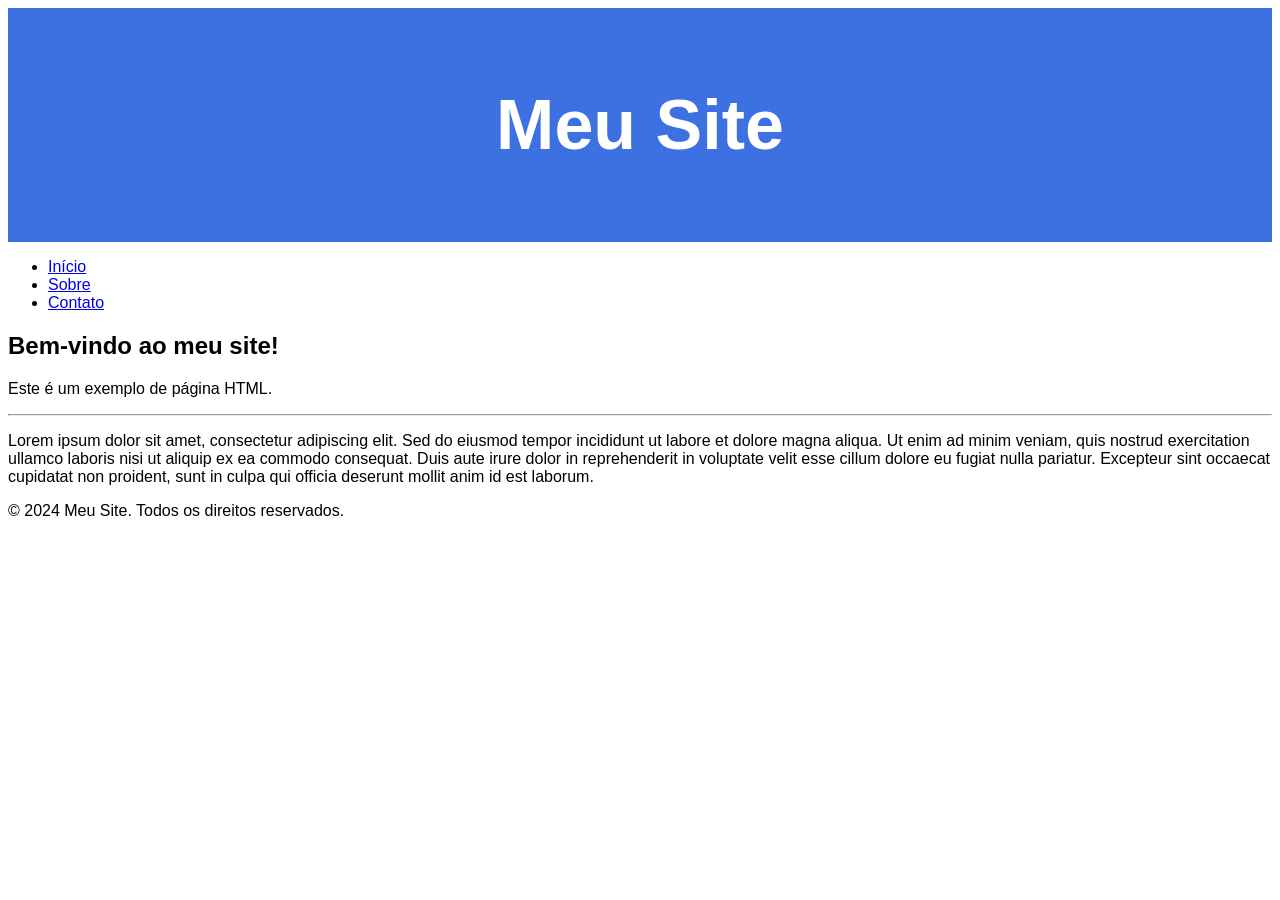
<file: index.html>
<Index html>
<html lang="ptbr">
<head>
    <meta charset="UTF-8">
    <meta name="viewport" content="width=device-width, initial-scale=1.0">
    <title>Document</title>
    <link rel="stylesheet" href="Index.css">
</head>
<body>

<header>
    <h1>Meu Site</h1>
</header>

<section>
    <nav>
        <ul>
            <li><a href="#">Início</a></li>
            <li><a href="#">Sobre</a></li>
            <li><a href="#">Contato</a></li>
        </ul>
    </nav>

    <article>
        <h2>Bem-vindo ao meu site!</h2>
        <p>Este é um exemplo de página HTML.</p>
        <hr>
        <p>Lorem ipsum dolor sit amet, consectetur adipiscing elit. 
        Sed do eiusmod tempor incididunt ut labore et dolore magna aliqua. 
        Ut enim ad minim veniam, quis nostrud exercitation ullamco laboris nisi ut aliquip ex ea commodo consequat. 
        Duis aute irure dolor in reprehenderit in voluptate velit esse cillum dolore eu fugiat nulla pariatur. 
        Excepteur sint occaecat cupidatat non proident, 
        sunt in culpa qui officia deserunt mollit anim id est laborum.</p>

    </article>
</section>

<footer>
    <p>&copy; 2024 Meu Site. Todos os direitos reservados.</p>
</footer>

</body>
</html>
</file>
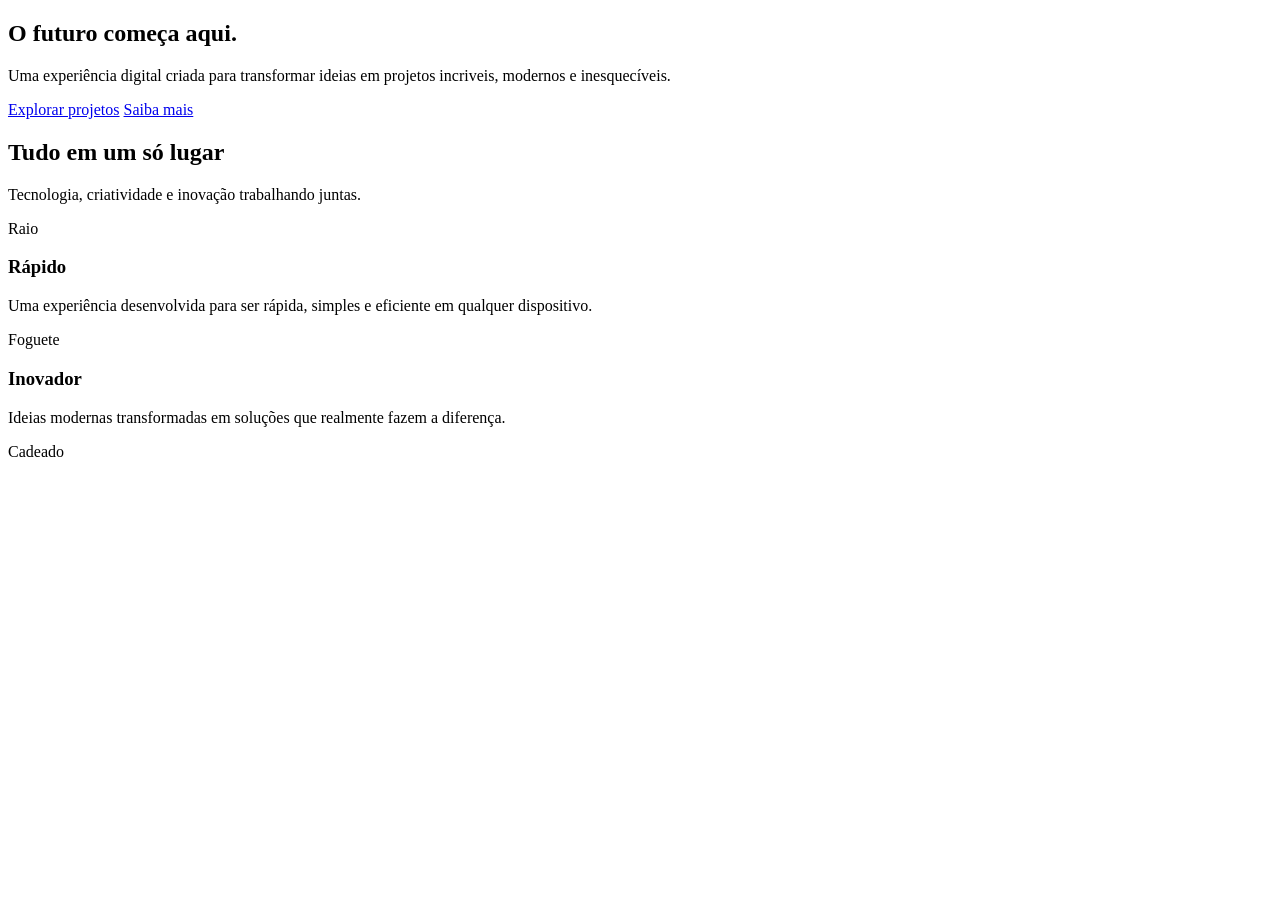
<file: teste.html>
<!DOCTYPE html>
<html lang="en">
<head>
    <meta charset="UTF-8">
    <meta name="viewport" content="width=, initial-scale=1.0">
    <title>Nova Era</title>
<style>
</style>    
</head>
<body>
    <section class="hero" id="inicio">
        <div class="hero-content">
            <h1>O futuro começa aqui.</h1>
                <p>Uma experiência digital criada para transformar ideias em projetos incriveis, modernos e inesquecíveis.</p>
            <div class="buttons">
                <a href="#recursos" class="btnbtn-primary">Explorar projetos</a>
                <a href="#sobre" class="btnbtn-secondary">Saiba mais</a>
            </div>
        </div>
    </section>
    
    <section class="section" id="recursos">
        <div class="section-title">
            <h2>Tudo em um só lugar</h2>
            <p>Tecnologia, criatividade e inovação trabalhando juntas.</p>
        </div>
        <div class="card">
            <div class="icon">Raio</div>
            <h3>Rápido</h3>
            <p>Uma experiência desenvolvida para ser rápida, simples e eficiente em qualquer dispositivo.</p>
        </div>
        <div class="card">
            <div class="icon">Foguete</div>
            <h3>Inovador</h3>
            <p>Ideias modernas transformadas em soluções que realmente fazem a diferença.</p>
        </div>
        <div class="card">
            <div class="icon">Cadeado</div>
        </div>

        
    </section>
</body>
</html>
</file>
<file: Index.css>
* {
    box-sizing: border-box
}

body {
    font-family: Arial, Helvetica, sans-serif;
}

/* Parte de cima da pagina com o cabeçalho e sla mais oq */
header {
    background-color: #3d71e2;
    padding: 30px;
    text-align: center;
    font-size: 35px;
    color: white;
}
</file>
